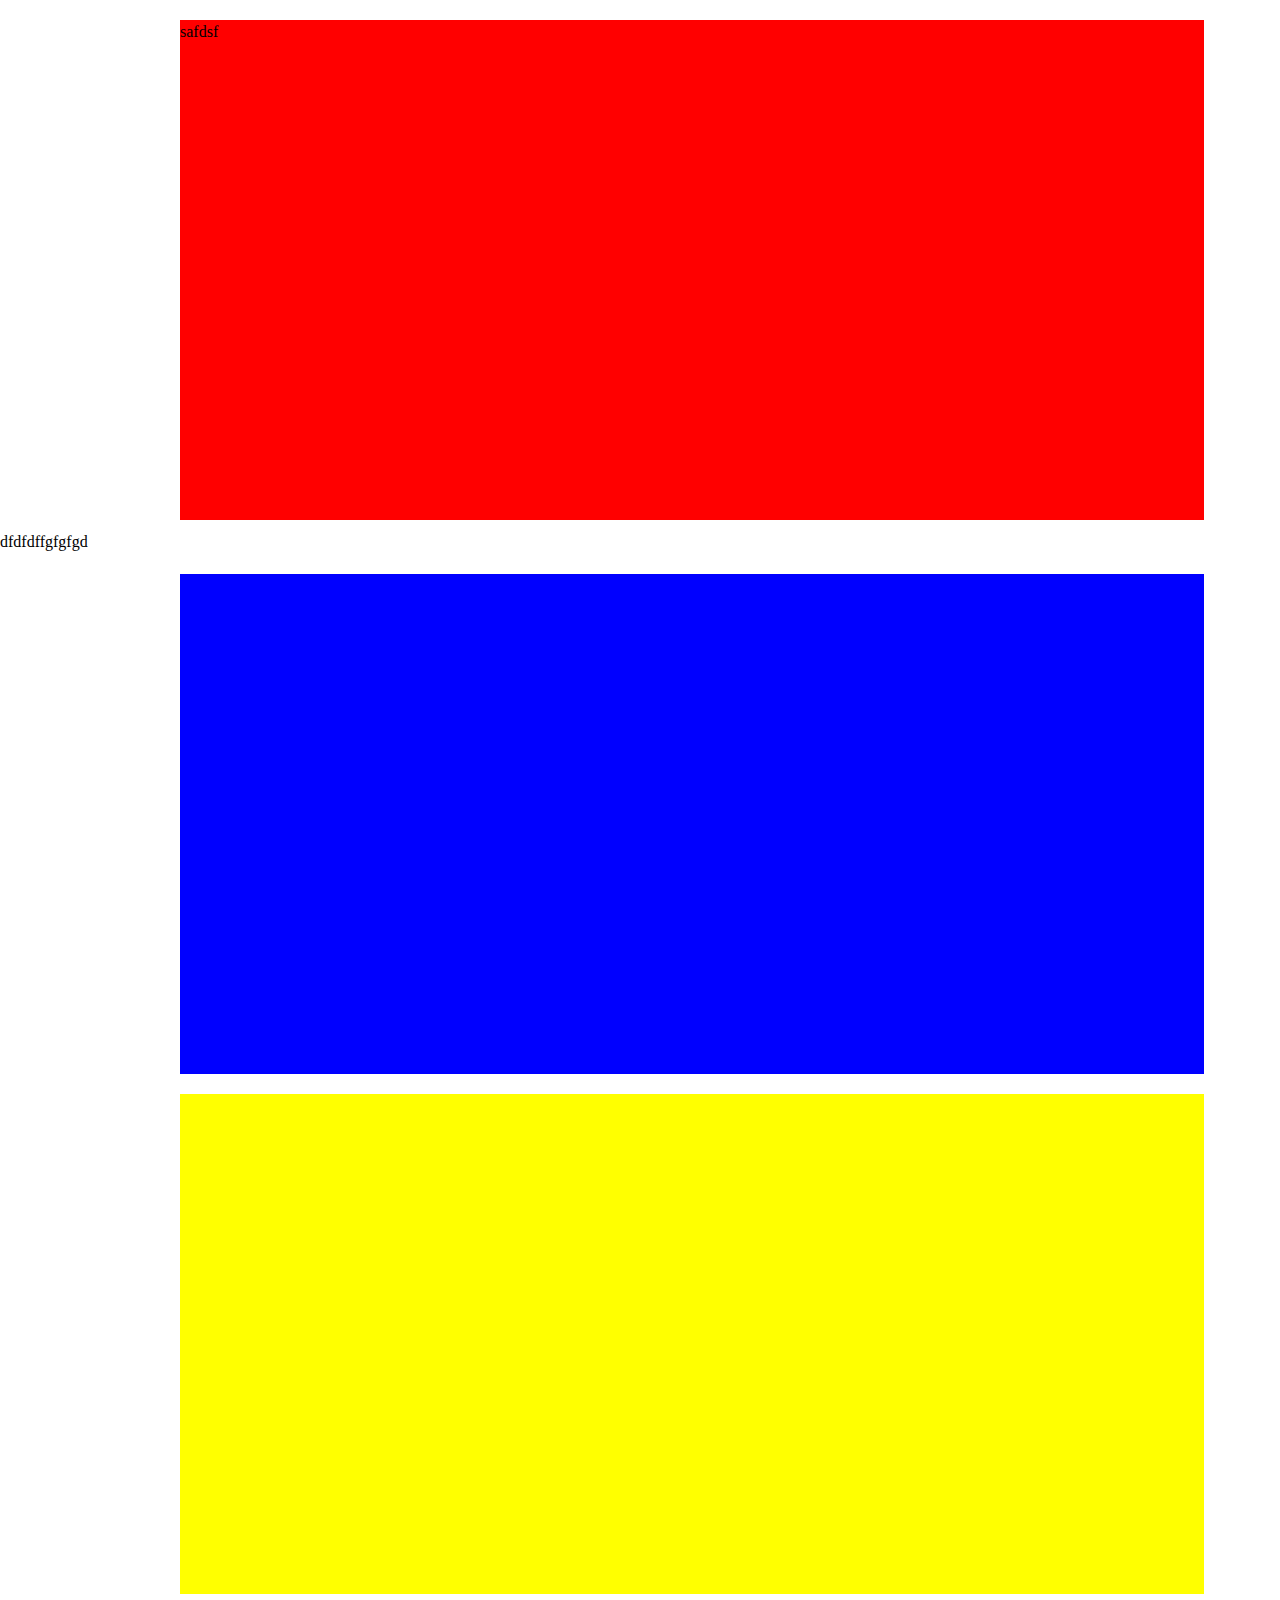
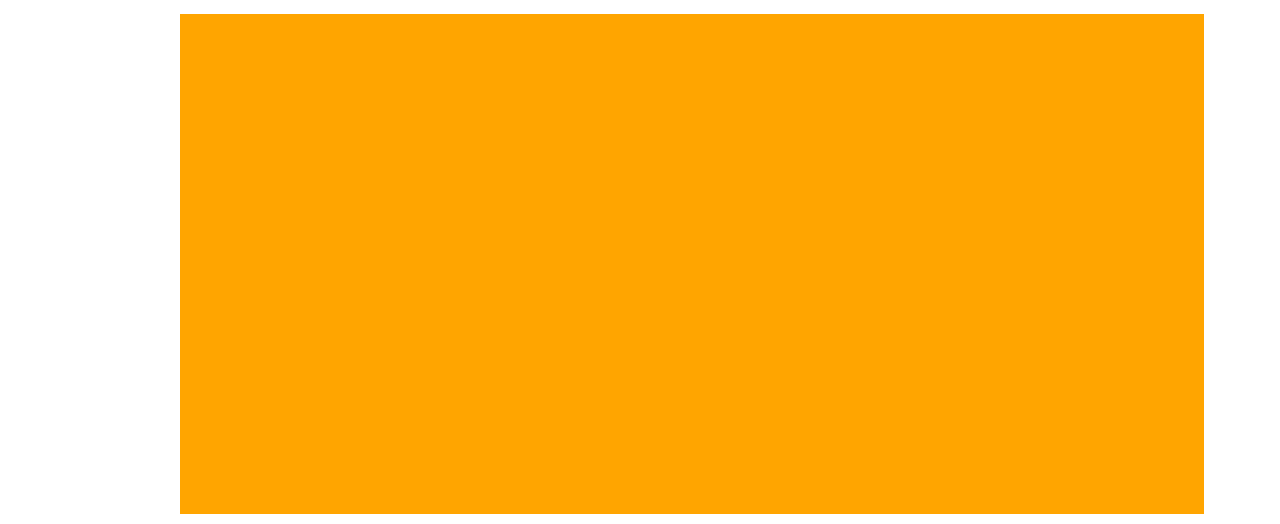
<file: template.html>
<!DOCTYPE html>
<html lang="en">

<head>
    <meta charset="UTF-8">
    <meta name="viewport" content="width=device-width, initial-scale=1.0">
    <title>Document</title>

    <!-- boostrap  css-->
    <link rel="stylesheet" href="./css/bootstrap.min.css">

    <link rel="stylesheet" href="./css/all.css">
    <!--fontawesome -->
    <script src="./js/all.js"></script>


    <!--google fonts -->
    <!--main css -->
    <link rel="stylesheet" href="./css/style.css">
    <style>
        #div1,
        #div2 ,#div3 ,#div4, #div5  {
            background: red;
            width: 80%;
            margin: 20px 10px 10px 180px;
            height: 500px;
        }
        #div1 {
            background: red;
        }

        #div2 {
            background: green;
        }

        #div3 {
            background: blue;
        }

        #div4 {
            background: yellow;
        }

        #div5 {
            background: orange;
        }

    </style>

</head>

<body>

    <!--
    getboundingclientreact
    -->

    <div id="parentdiv">
        <div id="div1">safdsf</div>
        <div i="div2">dfdfdffgfgfgd</div>
        <div id="div3"></div>
        <div id="div4"></div>
        <div id="div5"></div>
    </div>





    <!-- jquery   links-->
    <script src="https://code.jquery.com/jquery-3.2.1.slim.min.js" integrity="sha384-KJ3o2DKtIkvYIK3UENzmM7KCkRr/rE9/Qpg6aAZGJwFDMVNA/GpGFF93hXpG5KkN" crossorigin="anonymous"></script>
    <script src="https://cdnjs.cloudflare.com/ajax/libs/popper.js/1.12.9/umd/popper.min.js" integrity="sha384-ApNbgh9B+Y1QKtv3Rn7W3mgPxhU9K/ScQsAP7hUibX39j7fakFPskvXusvfa0b4Q" crossorigin="anonymous"></script>
    <script src="https://maxcdn.bootstrapcdn.com/bootstrap/4.0.0/js/bootstrap.min.js" integrity="sha384-JZR6Spejh4U02d8jOt6vLEHfe/JQGiRRSQQxSfFWpi1MquVdAyjUar5+76PVCmYl" crossorigin="anonymous"></script>
    <script src="./js/app.js"></script>
    <script>
    alert('hell');
    
    </script>
    
</body></html>
</file>
<file: css/style.css>
body {
    font-family: 'Fraunces', serif;
    background: var(--mainWhite);
    color: var(--mainBlack);


}


:root {
    --sidebarcolor: #F0EFF4;
    --rosemador: #DB2B39;
    --marygold: #F3A712;
    --blue: #009DDC;
    --black: #02020A;
    --junglegreen: #1B512D;
    --darkpurple: #31081F;
    --sadlebrown: #934B00;
    --html:#08BDBD;
    --css:#061826;
    --python:#F2545B;
    --java:#9F86C0;
    --php:#297045;
    
    --javascript:#A98743;

--sql:#FF1654;


}

.sidebar {
    background-color: var(--sidebarcolor);

    color: black;
    
    
    overflow-x: hidden;

}

.sidebar a {
    color: black;
}

.info-div {
    background: url(../img/main-content-01.jpeg);

    background-size: cover;
    background-repeat: no-repeat;
    background-attachment: fixed;
    background-position: center;
    height: 100vh;


}

.nav-style {
    transition: linear 1s;
}



.web {
    border-bottom: 3px solid var(--rosemador);

}

.dev {
    border-bottom: 3px solid var(--marygold);
}

.web-color {
    color: var(--rosemador);
}


.web-dev-color {
    color: var(--marygold);
}

.bug-bounty-color {
    color: var(--blue);
}


.bug-bounty {
    border-bottom: 3px solid var(--blue);
}


.hireme {
    background-color: var(--marygold)
}

.card-icon {
    width: 50px;
    height: 50px;
    border: 1px solid white;
    background: var(--rosemador);
    transform: rotate(45deg);
    transition-duration: 1s;
    transition-property: transform;
    padding: 1rem;
    margin-top: -25px;
}

.web-expert {
    border-bottom: 2px solid var(--blue);
}

.web-expert > .card-icon {
    width: 50px;
    height: 50px;
    border: 1px solid white;
    background: var(--blue);

    transform: rotate(45deg);

    padding: 1rem;
    margin-top: -25px;
}

.website-expert {
    border-bottom: 2px solid var(--marygold);

}

.website-expert > .card-icon {
    width: 50px;
    height: 50px;
    border: 1px solid white;
    background: var(--marygold);
    transform: rotate(45deg);
    padding: 1rem;
    margin-top: -25px;
}

.desktop-expert {
    border-bottom: 2px solid var(--darkpurple);
}

.desktop-expert > .card-icon {
    background: var(--darkpurple);
}

.web-develop-expert {
    border-bottom: 2px solid var(--junglegreen);
}

.web-develop-expert > .card-icon {
    background: var(--junglegreen);
}

.sever-deploy {
    border-bottom: 2px solid var(--darkpurple);
}

.sever-deploy > .card-icon {
    background: var(--darkpurple);
}

.education {

    background-color: lightgrey;
    transition: 2s linear;
}

.education-info {
    border: 1px solid lightgrey;
    display: none;
    margin: 5px 0px 0px 0px;

}

.education-bs {
    cursor: pointer;
}


/*skilll stylling*/
.html-skill-title> h6 {
    color: var(--html);
}
.html-skill-title> p {
    color: var(--html);
}

.html-self-progress{
    background: var(--html);
    position: relative;
   animation-name: firstone;
    animation-duration: 3s;
    
    transition-duration: 3s;
    transition-property: width;
    animation-fill-mode: forwards; 
   
}

.css-skill-title> h6 {
    color: var(--css);
}
.css-skill-title> p {
    color: var(--css);
}

.css-self-progress{
    background: var(--css);
    position: relative;
   animation-name: firstone;
    animation-duration: 3s;
    
    transition-duration: 3s;
    transition-property: width;
    animation-fill-mode: forwards; 
   
}
.python-skill-title> h6 {
    color: var(--python);
}
.python-skill-title> p {
    color: var(--python);
}

.python-self-progress{
    background: var(--python);
    position: relative;
   animation-name: firstone;
    animation-duration: 3s;
    
    transition-duration: 3s;
    transition-property: width;
    animation-fill-mode: forwards; 
   
}



.java-skill-title> h6 {
    color: var(--java);
}
.java-skill-title> p {
    color: var(--java);
}

.java-self-progress{
    background: var(--java);
    position: relative;
   animation-name: firstone;
    animation-duration: 3s;
    
    transition-duration: 3s;
    transition-property: width;
    animation-fill-mode: forwards; 
   
}

.php-skill-title> h6 {
    color: var(--php);
}
.php-skill-title> p {
    color: var(--php);
}

.php-self-progress{
    background: var(--php);
    position: relative;
   animation-name: firstone;
    animation-duration: 3s;
    
    transition-duration: 3s;
    transition-property: width;
    animation-fill-mode: forwards; 
   
}

.javascript-skill-title> h6 {
    color: var(--javascript);
}
.javascript-skill-title> p {
    color: var(--javascript);
}

.javascript-self-progress{
    background: var(--javascript);
    position: relative;
   animation-name: firstone;
    animation-duration: 3s;
    
    transition-duration: 3s;
    transition-property: width;
    animation-fill-mode: forwards; 
   
}

.sql-skill-title> h6 {
    color: var(--sql);
}
.sql-skill-title> p {
    color: var(--sql);
}

.sql-self-progress{
    background: var(--sql);
    position: relative;
   animation-name: firstone;
    animation-duration: 3s;
    
    transition-duration: 3s;
    transition-property: width;
    animation-fill-mode: forwards; 
   
}

/*styling for projcts*/
.projects > a{
    border-bottom: 1px solid var(--sql);
}

.project-1{
    
    background-position: center;
    background-size: cover;
    width: 45vh;
    height: 40vh;
    
    border:1px solid grey;
    
}
.project-1>h2{
    opacity:1;
    color:white;
    margin-top:-1px;
    display:none;
}

.project_share_icon {
    color:white;
    
    
    margin-top:200px;
    display: none;
}
.project-1:hover  h2{
   display: block;
    animation-name:thirdone;
    animation-duration: 2s;
    animation-fill-mode: forwards;
    
}

.project-1:hover  .project_share_icon{
    cursor: pointer;
    display: block;
    transform: scale(1.1);
    transition:2s linear;
     animation-name:secondone;
    animation-duration: 2s;
    animation-fill-mode: forwards;
    
    
}
.project-1:hover{
    transform: scale(1.1);
    transition:2s linear;
    
}



/*styling for contact us*/
.contact-icon >span {
    height: 10vh;
    width:10vh;
    color:var(--blue);
    background: var(--sidebarcolor);
   
}
.contact-icon >p {
    font-size:20px;
    
    color:var(--blue);
    
}

.contact-forms>input{
    background: var(--sidebarcolor);
    font-weight: bold;
}
.contact-forms>textarea{
    background: var(--sidebarcolor);
    font-weight: bold;
}



/*social accounts styling*/
.social-accounts> span{
    background: var(--sidebarcolor);
    height: 10vh;
    width: 10vh;
    border-top-left-radius: 50%;
    border-bottom-right-radius: 50%;
    color:
}

.span1:hover{
    background: var(--blue);
    color:white;
    transition: 1s linear;
}


.span2:hover{
    background: var(--html);
    color:white;
    transition: 1s linear;
}

.span3:hover{
    background: var(--sql);
    color:white;
    transition: 1s linear;
}

.span4:hover{
    background: var(--css);
    color:white;
    transition: 1s linear;
}

.span5:hover{
    background: var(--php);
    color:white;
    transition: 1s linear;
}

.span6:hover{
    background: var(--javascript);
    color:white;
    transition: 1s linear;
}

#social-text{
    color:var(--blue);
    transition: 1s linear;
    display: none;
    
}
.social-margin{
    margin-bottom:100px;
}
@keyframes firstone{
    from{
        width: 10%;
    }
    to{
        width:80%;
    }
}

@keyframes secondone{
    from{
        margin-top:220px;
    }
    to{
        margin-top:-100px;
    }
}

@keyframes thirdone{
    from{
        margin-top:0px;
    }
    to{
        margin-top:150px;
    }
}


@media (min-width: 576px) {
    
   
}


@media (min-width: 768px) {
   

}


@media (min-width: 992px) {

    .sidebar {
        background-color: var(--sidebarcolor);

        color: black;
        height: 100vh;
        width: 40vh;
        overflow-x: hidden;

    }

    .sidebarposition {
        position: fixed;
    }
   

}




@media (min-width: 1200px) {}


@media (min-width: 1400px) {}
</file>
